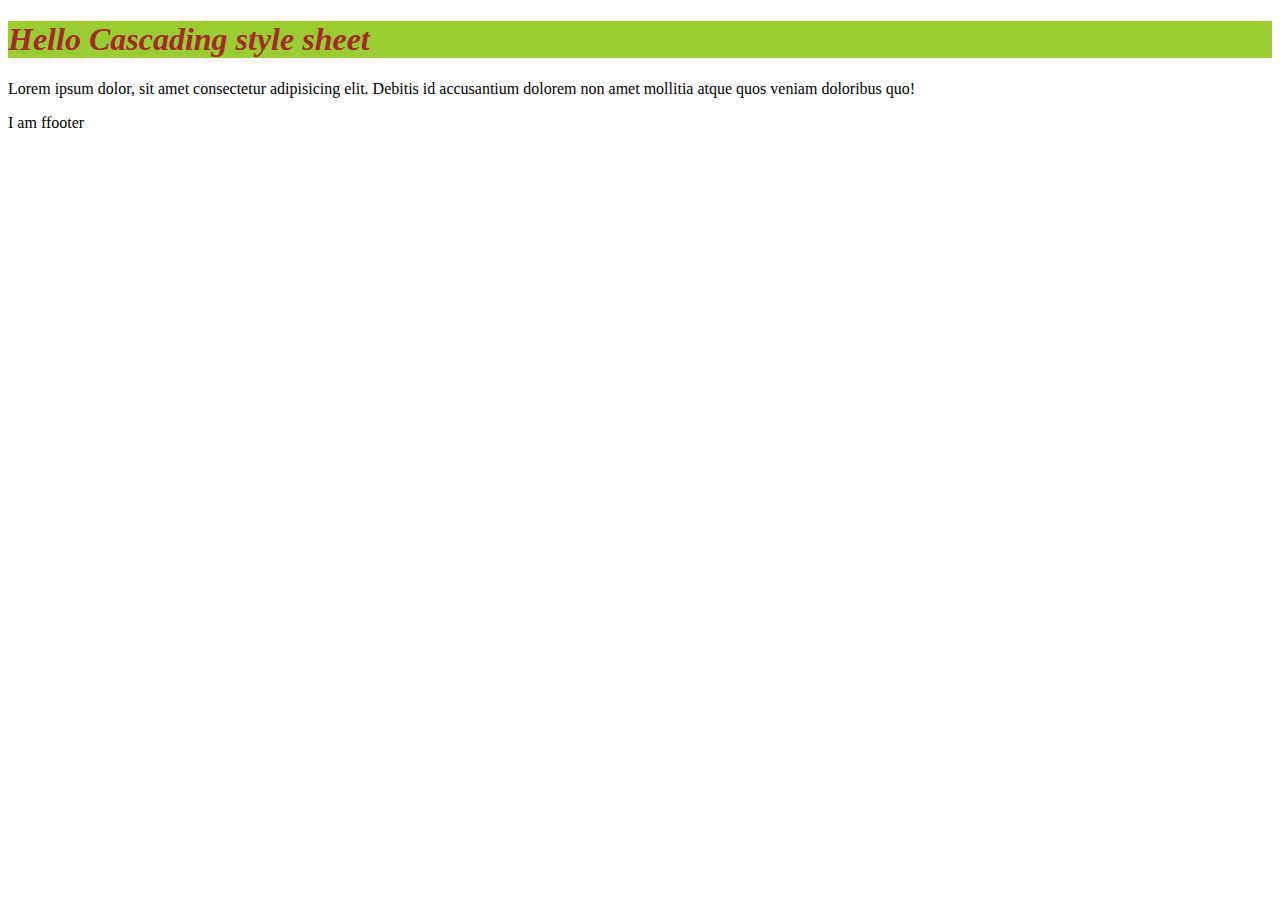
<file: 1/index.html>
<!DOCTYPE html>
<html lang="en">
<head>
   <meta charset="UTF-8">
   <meta name="viewport" content="width=device-width, 
   initial-scale=1.0">
   <title>CSS</title>
   <link rel="stylesheet" href="style.css">
</head>
<body>
 <h1>Hello Cascading style sheet </h1>
 <p>Lorem ipsum dolor, sit amet consectetur adipisicing elit.
    Debitis id accusantium dolorem non amet mollitia atque 
    quos veniam doloribus quo!</p>
    <footer>I am ffooter</footer>
</body>
</html>
</file>
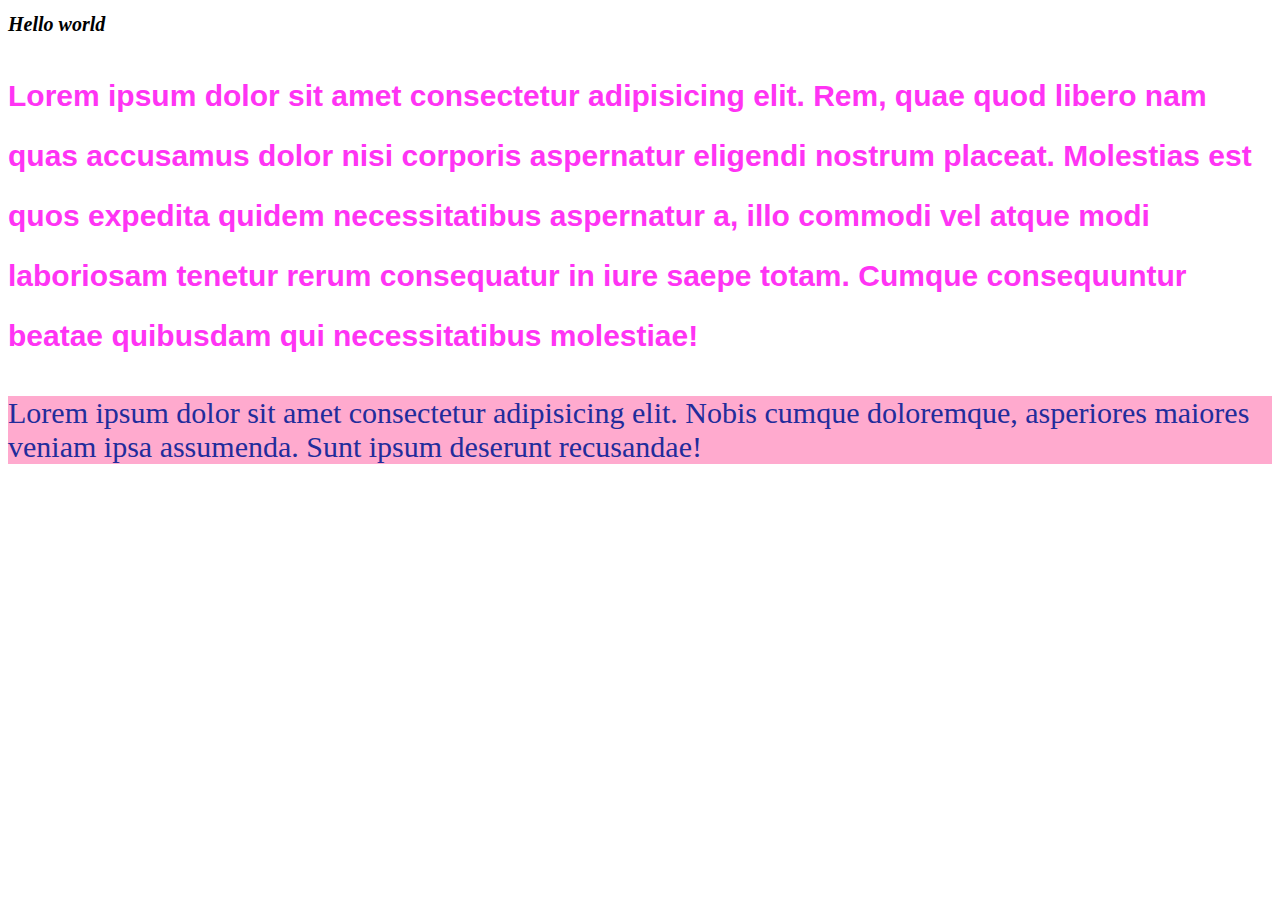
<file: 2/index.html>
<!DOCTYPE html>
<html lang="en">
<head>
   <meta charset="UTF-8">
   <meta name="viewport" content="width=device-width, initial-scale=1.0">
   <title>Document</title>
   <link rel="stylesheet" href="style.css">
</head>
<body>
   <h1>Hello world</h1>
   <p id="first">Lorem ipsum dolor sit amet consectetur adipisicing elit. 
      Rem, quae quod libero nam quas accusamus dolor nisi corporis aspernatur eligendi nostrum placeat. Molestias est quos expedita quidem necessitatibus aspernatur a, illo commodi vel atque modi laboriosam tenetur rerum consequatur in iure saepe totam. Cumque consequuntur beatae quibusdam qui necessitatibus molestiae!</p>
<p class="second">Lorem ipsum dolor sit amet consectetur adipisicing elit. Nobis cumque doloremque, asperiores
    maiores veniam ipsa assumenda. Sunt ipsum deserunt recusandae!</p>
</body>
</html>
</file>
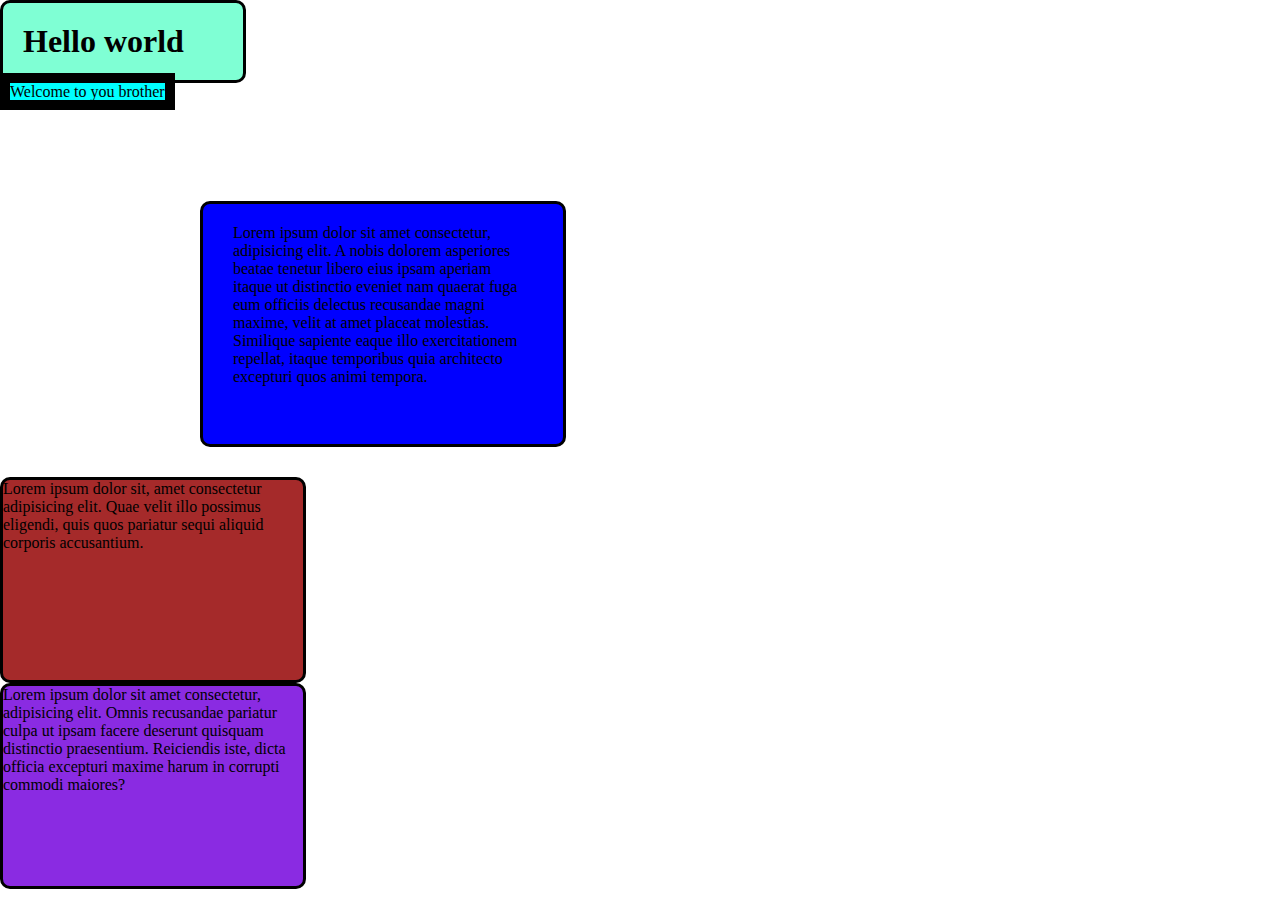
<file: 3/index.html>
<!DOCTYPE html>
<html lang="en">
<head>
   <meta charset="UTF-8">
   <meta name="viewport" content="width=device-width, initial-scale=1.0">
   <title>Border</title>
   <link rel="stylesheet" href="style.css">
</head>
<body>
   <h1 id="headingone">Hello world</h1>
   <span>Welcome to you brother </span>
   <p  id="firstpara">Lorem ipsum
dolor sit amet consectetur, adipisicing elit. A nobis dolorem asperiores beatae 
tenetur libero eius ipsam aperiam itaque ut distinctio eveniet nam quaerat fuga eum officiis delectus recusandae magni maxime, velit at amet placeat molestias. Similique sapiente eaque illo exercitationem repellat, itaque temporibus quia architecto excepturi quos animi tempora.</p>
<p id="secondpara">Lorem ipsum dolor sit, amet consectetur adipisicing elit. Quae velit illo possimus eligendi,
    quis quos pariatur sequi aliquid corporis accusantium.</p>
    <div id="thirdpara">Lorem ipsum dolor sit amet consectetur, adipisicing elit. Omnis recusandae pariatur culpa ut ipsam facere deserunt quisquam distinctio praesentium. Reiciendis iste, 
      dicta officia excepturi maxime harum in corrupti commodi maiores?</div>

</body>
</html>
</file>
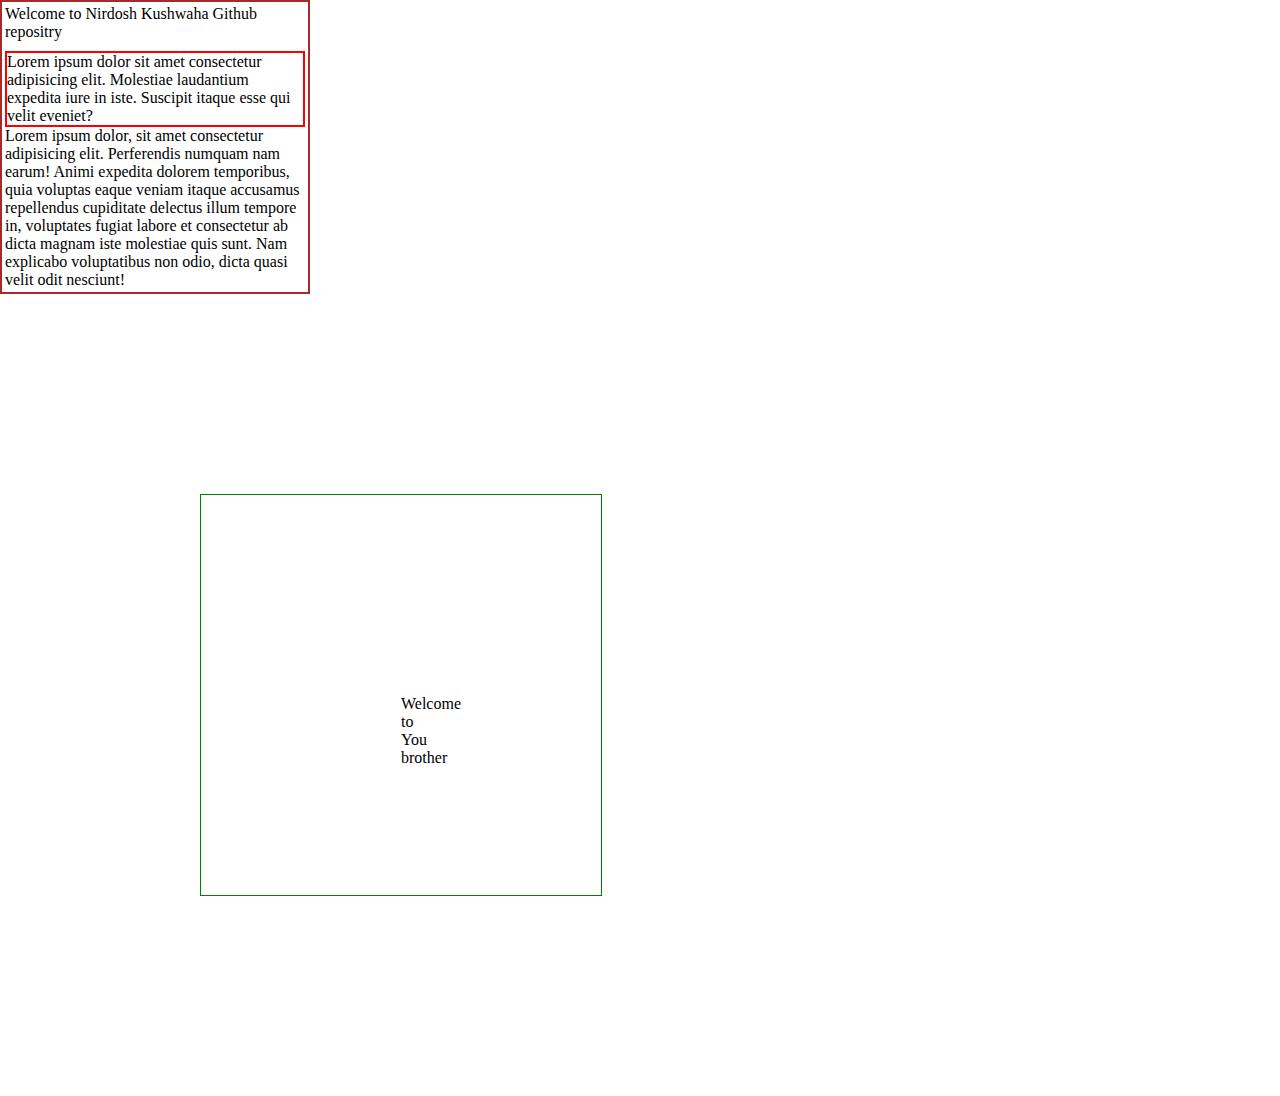
<file: 4/index.html>
<!DOCTYPE html>
<html lang="en">
<head>
   <meta charset="UTF-8">
   <meta name="viewport" content="width=device-width, initial-scale=1.0">
   <title>Display</title>
   <link rel="stylesheet" href="style.css">
</head>
<body>
 <div class="containerOne"> Welcome to Nirdosh Kushwaha Github repositry
   <p id="firstpara">Lorem ipsum dolor sit amet consectetur adipisicing elit. Molestiae 
      laudantium expedita iure in iste. Suscipit itaque esse qui velit eveniet?</p>
   <p id="secondpara">Lorem ipsum dolor, sit amet consectetur adipisicing elit. Perferendis numquam nam earum! Animi expedita dolorem temporibus, quia voluptas eaque veniam itaque accusamus repellendus cupiditate delectus illum tempore in, voluptates fugiat labore et consectetur ab dicta 
      magnam iste molestiae quis sunt. Nam explicabo voluptatibus non odio, dicta quasi velit odit nesciunt!</p>
   <h1></h1>
   <h3></h3>
   
 </div>
 <div class="box">Welcome to You brother </div>
</body>
</html>
</file>
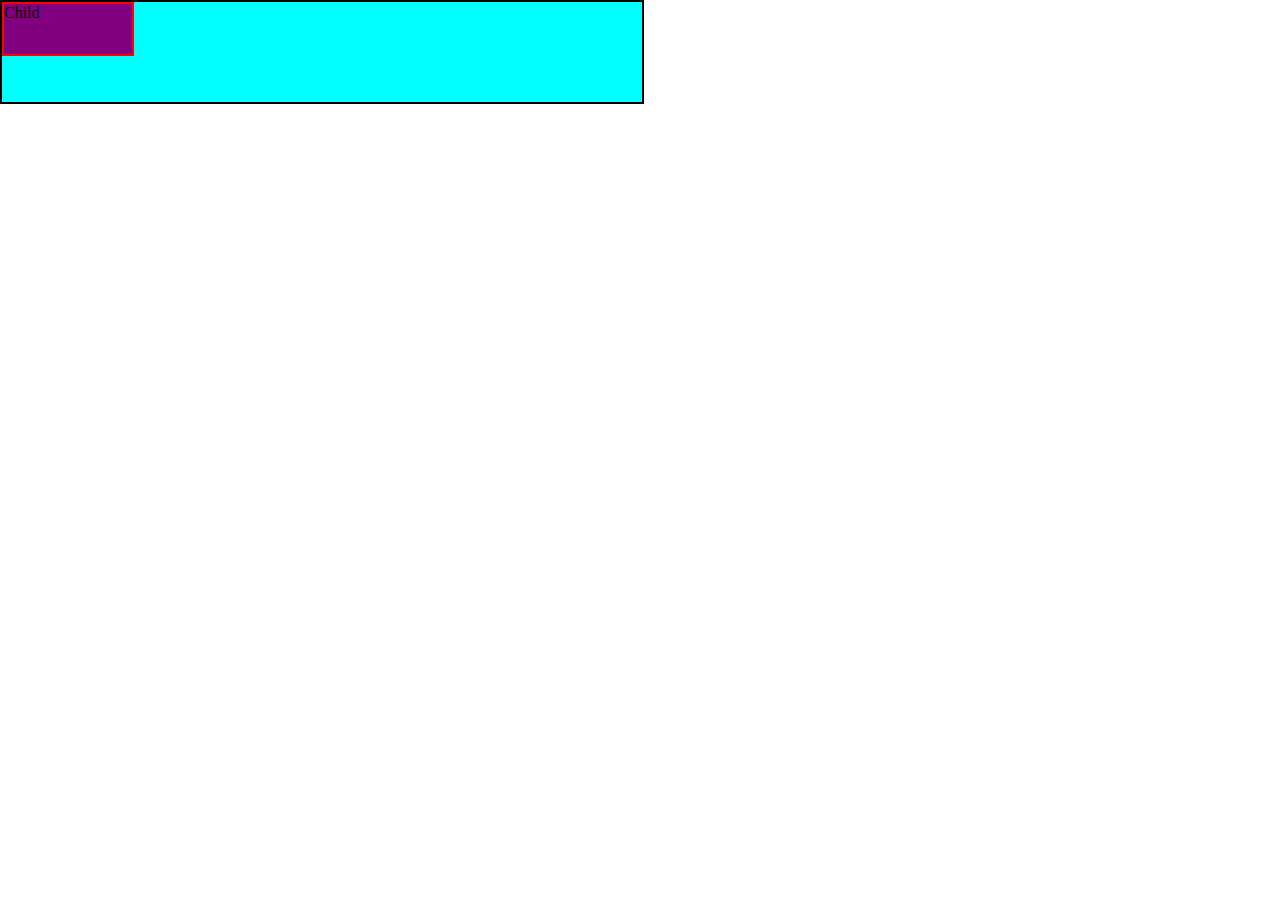
<file: 6/index.html>
<!DOCTYPE html>
<html lang="en">
<head>
   <meta charset="UTF-8">
   <meta name="viewport" content="width=device-width, initial-scale=1.0">
   <title>units</title>
   <link rel="stylesheet" href="style.css">
</head>
<body>
<!-- <div class="box">Welcome brother </div> -->
<div class="parent">
   <div class="child">Child</div>
</div>
</body>
</html>
</file>
<file: 1/style.css>
h1{
          background-color: yellowgreen;
          font-style: italic;
          text-align: center;
          display: flex;
          color: brown !important;
          color: red;
}
</file>
<file: 2/style.css>
h1{
          font-size: 20px;
          font-style: italic;
}
#first{
          font-family: 'Trebuchet MS', 'Lucida Sans Unicode', 'Lucida Grande', 'Lucida Sans', Arial, sans-serif;
          font-weight: 900;
          color: #ff34f4;
          font-size: 30px;
          line-height: 60px; 
         
}

.second{
          font-size: 30px;
          color: rgb(34, 44, 155);
          color: rgba(44, rgb(56, 173, 56), rgb(94, 94, 212), 10);
          background-color: #ff459475;
          
}
</file>
<file: 3/style.css>
/* universal selector */
*{
          margin: 0;
          padding: 0;
}
/* first heading  */
#headingone{
          background-color: aquamarine;
          /* border-style: solid;
          border-width: 2px;
          border-color: brown; */
          border: solid brown 5px;
          /* border-radius: 8px; */
          /* border-top-left-radius: 8px; */
          /* border-top: solid green 5px; */
          border: solid black 3px;
width: 200px;
          border-radius: 10px;
          padding: 20px;
}
/* for span  */
span{
          background-color: aqua;
          border: solid black 10px;
          /* they doesnot apply on span  */
          width: 300px;
          height: 300px;
}
#firstpara{
          background-color: blue;
          border: solid black 3px;
          border-radius: 10px;
          width: 300px;
          height: 200px;
          /* padding: 90px;
          margin: 100px; */
      /* padding-left: 20px;
      padding-right: 30px;
      margin-top: 20px;
      margin-bottom: 40px; */
      /* padding: 15px 20px 20px 25px 30px; */
      padding: 20px 30px;
     margin-top:  300px;
     margin: 100px 200px  30px;
     /* box-sizing: border-box; */
}

#secondpara{
          background-color: brown;
          border: solid black 3px;
          border-radius: 10px;
          width: 300px;
          height: 200px;
          /* box-sizing: border-box; */
}

#thirdpara{
          background-color: blueviolet;
          border: solid black 3px;
          border-radius: 10px;
          width: 300px;
          height: 200px;
}
</file>
<file: 4/style.css>
*{
          margin: 0;
          padding: 0;
}

.containerOne{
          border: solid brown 2px;
          padding: 3px;
          width: 300px;
          display: inline-block;
}
 
#firstpara{

          border: 2px solid red;
          margin-top: 10px;
          width: auto;
          display: flex;
}
.box{
          height: 300px;
          width: 300px;
          border: 1px solid green;
          padding: 200px;
          margin: 200px;
          box-sizing: border-box;
          /* display: block; */
}
</file>
<file: 6/style.css>
/* .box{
          border: 2px solid red;
          width: 25%;
} */

*{
          margin: 0;
          padding: 0;
}

.parent{
          background-color: aqua;
border: 2px solid black;
width: 50%;
height: 100px;
}

.child{
          border: solid red 2px;
          width: 20%;
          height: 50%;
          background-color: purple;
}
</file>
